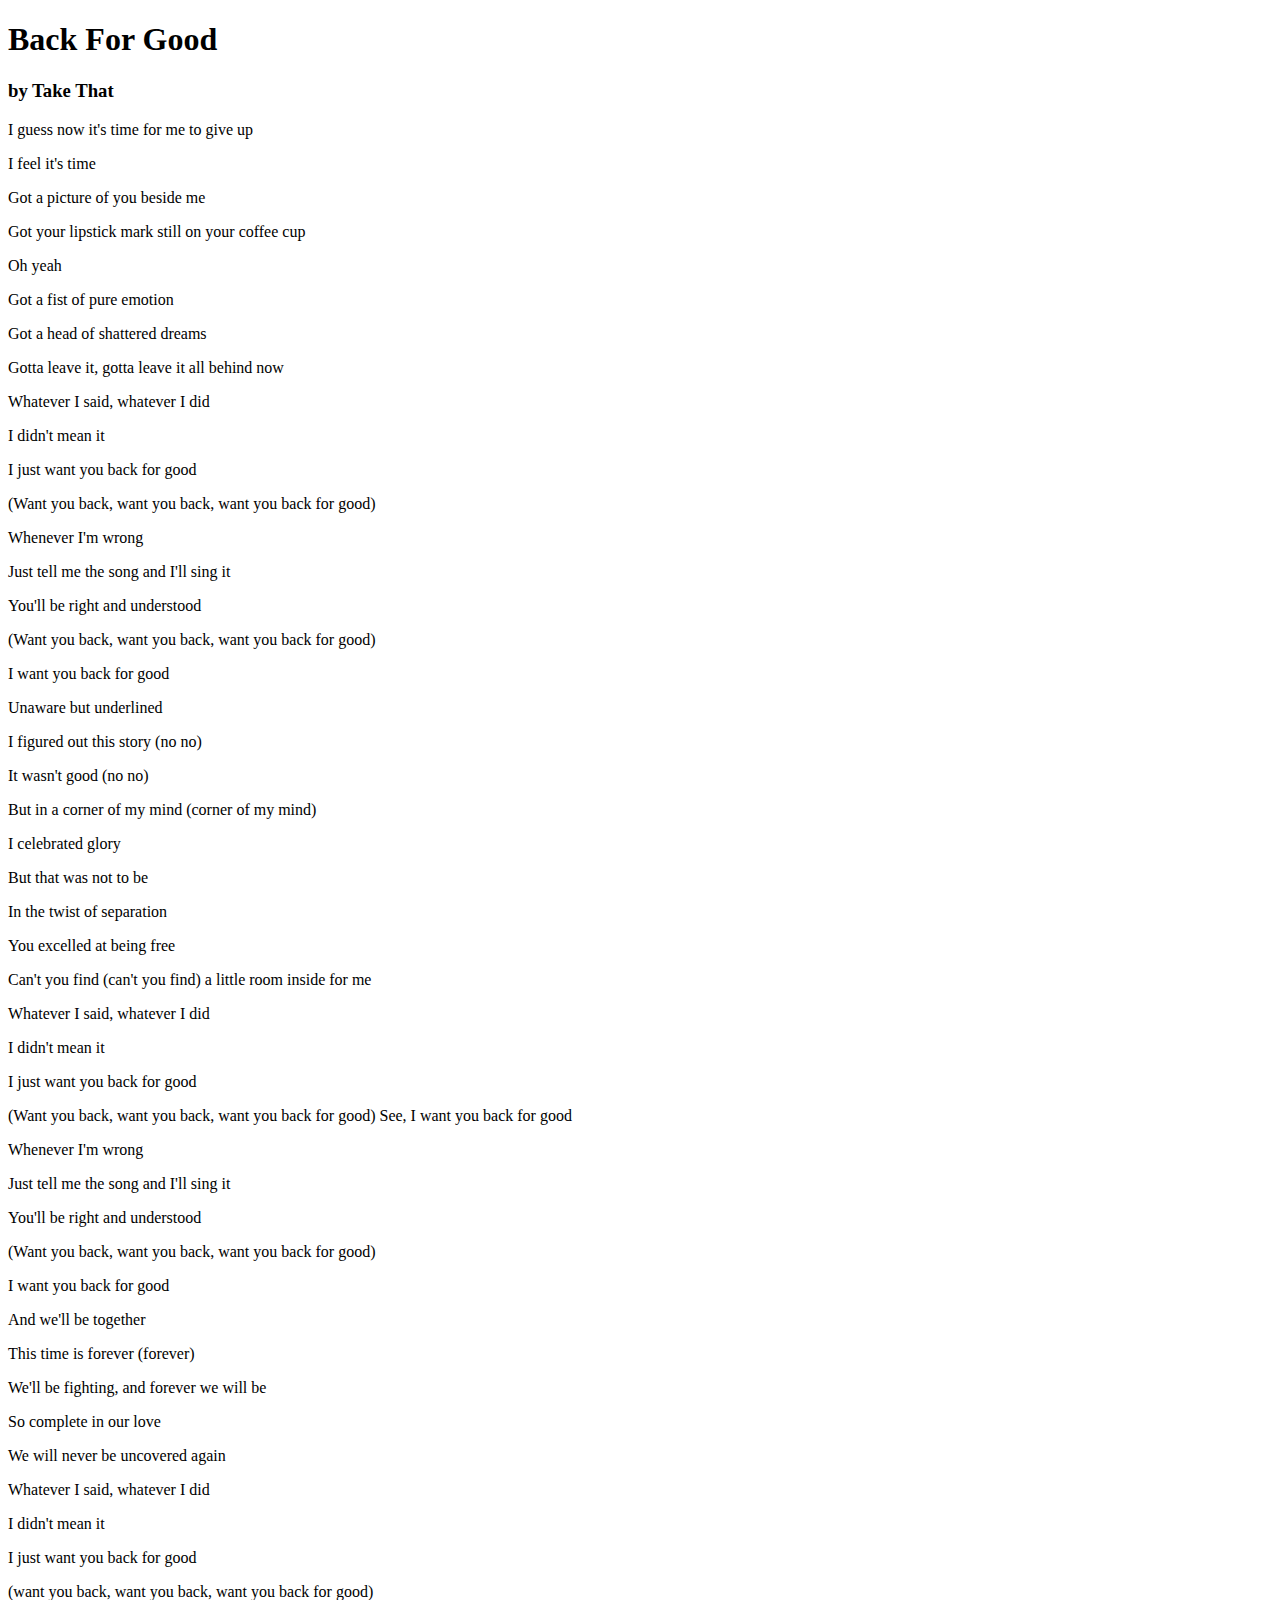
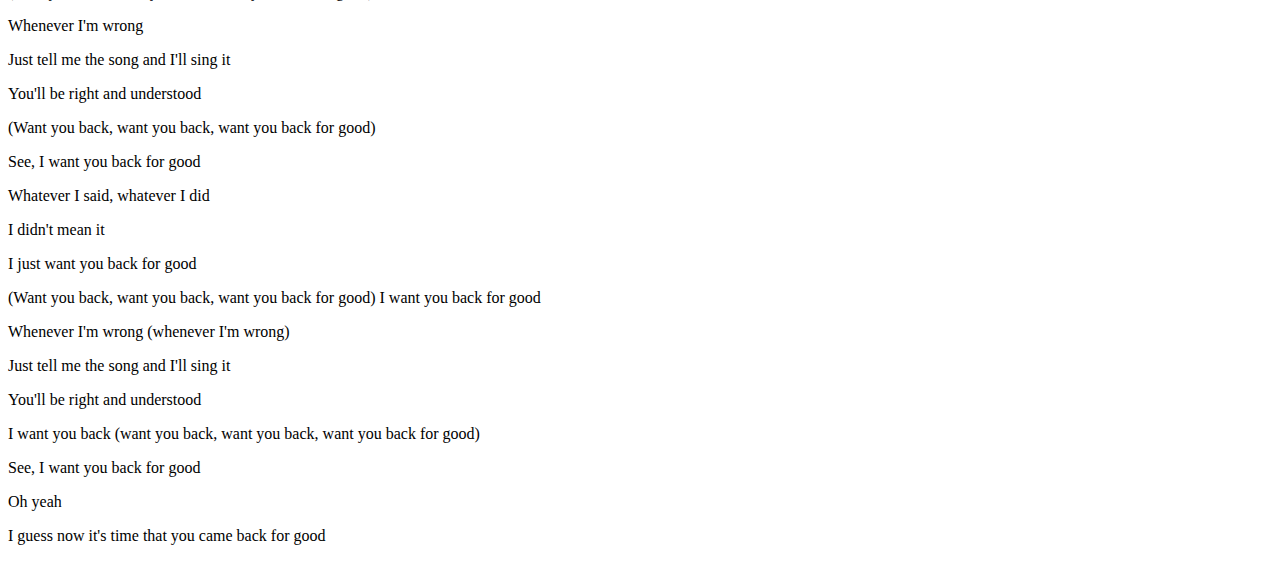
<file: HTML_Assignment1_SongLyrics.html>
<!DOCTYPE html> <!--It is information about the format of the document-->
<html lang="en"> <!-- The language of this content -->

<head> <!-- Head tag contains information. This section is visually not seen by users -->
    <meta charset="UTF-8"> <!-- It is used to show various characters -->
    <meta name="viewport" content="width=device-width, initial-scale=1">
    <!--It is used to adjust the content to the size of device  -->
    <title>Assignment 1. Song Lyrics</title><!--You can see the text on the tab -->
    <meta name="description" content="This song was sung by Take That "> <!--It's and additional explanation -->
    <meta name="robots" content="noindex, nofollow"> <!-- It is used not to followed by search engine -->
</head>
<body><!--Body tag contains contents -->
    <h1>Back For Good</h1> <!--It is used for titles. h1 is the largest size  -->
    <h3>by Take That</h3>
    <!--p tag makes paragraphs -->
    <p>I guess now it's time for me to give up</p>
    <p>I feel it's time</P>
    <p>Got a picture of you beside me</P>
    <p>Got your lipstick mark still on your coffee cup</P>
    <p>Oh yeah</p>
    <p>Got a fist of pure emotion</p>
    <p>Got a head of shattered dreams</P>
    <p>Gotta leave it, gotta leave it all behind now</p>
    <p>Whatever I said, whatever I did</p>
    <p>I didn't mean it</p>
    <p>I just want you back for good</P>
    <p>(Want you back, want you back, want you back for good)</p>
    <p>Whenever I'm wrong</p>
    <p>Just tell me the song and I'll sing it</p>
    <p>You'll be right and understood</p>
    <p>(Want you back, want you back, want you back for good)</p>
    <p>I want you back for good</p>
    <p>Unaware but underlined<p>
    <p>I figured out this story (no no)</p>
    <p>It wasn't good (no no)</p>
    <p>But in a corner of my mind (corner of my mind)</p>
    <p>I celebrated glory</p>
    <p>But that was not to be</p>
    <p>In the twist of separation</p>
    <p>You excelled at being free</p>
    <p>Can't you find (can't you find) a little room inside for me</p>
    <p>Whatever I said, whatever I did</p>
    <p>I didn't mean it</p>
    <p>I just want you back for good</p>
    <p>(Want you back, want you back, want you back for good) See, I want you back for good</p>
    <p>Whenever I'm wrong</p>
    <p>Just tell me the song and I'll sing it</p>
    <p>You'll be right and understood</p>
    <p>(Want you back, want you back, want you back for good)</p>
    <p>I want you back for good</p>
    <p>And we'll be together</p>
    <p>This time is forever (forever)</p>
    <p>We'll be fighting, and forever we will be</p>
    <p>So complete in our love</p>
    <p>We will never be uncovered again</p>
    <p>Whatever I said, whatever I did</p>
    <p>I didn't mean it</p>
    <p>I just want you back for good</p>
    <p>(want you back, want you back, want you back for good)</p>
    <p>Whenever I'm wrong</p>
    <p>Just tell me the song and I'll sing it</p>
    <p>You'll be right and understood</p>
    <p>(Want you back, want you back, want you back for good)</p>
    <p>See, I want you back for good</p>
    <p>Whatever I said, whatever I did</p>
    <p>I didn't mean it</p>
    <p>I just want you back for good</p>
    <p>(Want you back, want you back, want you back for good) I want you back for good</p>
    <p>Whenever I'm wrong (whenever I'm wrong)</p>
    <p>Just tell me the song and I'll sing it</p>
    <p>You'll be right and understood</p>
    <p>I want you back (want you back, want you back, want you back for good)</p>
    <p>See, I want you back for good</p>
    <p>Oh yeah</p>
    <p>I guess now it's time that you came back for good</p>
</body>
</html>
</file>
